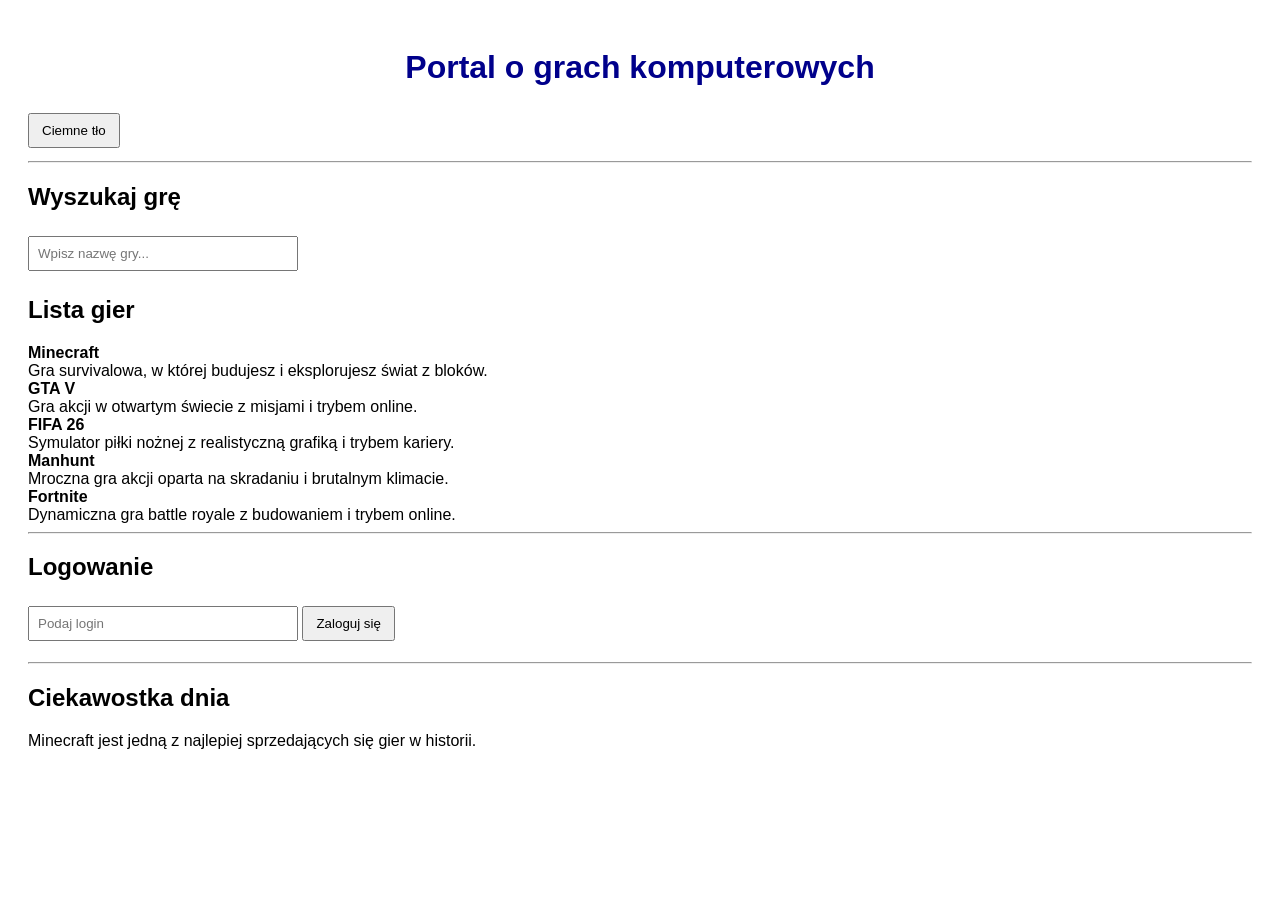
<file: index.html>
<!DOCTYPE html>
<html lang="pl">
<head>
    <meta charset="UTF-8">
    <title>Portal o grach</title>
    <link rel="stylesheet" href="style.css">
</head>
<body>

    <h1>Portal o grach komputerowych</h1>

    <button id="zmientlo" onclick="zmientlo()">Ciemne tło</button>

    <hr>

    <h2>Wyszukaj grę</h2>
    <input type="text" id="szukaj" placeholder="Wpisz nazwę gry...">

    <h2>Lista gier</h2>
    <div id="lista"></div>

    <hr>

    <h2>Logowanie</h2>
    <input type="text" id="login" placeholder="Podaj login">
    <button onclick="zaloguj()">Zaloguj się</button>
    <p id="powitanie"></p>

    <hr>

    <h2>Ciekawostka dnia</h2>
    <p id="losowaciekawostka"></p>

    <script src="script.js"></script>
</body>
</html>
</file>
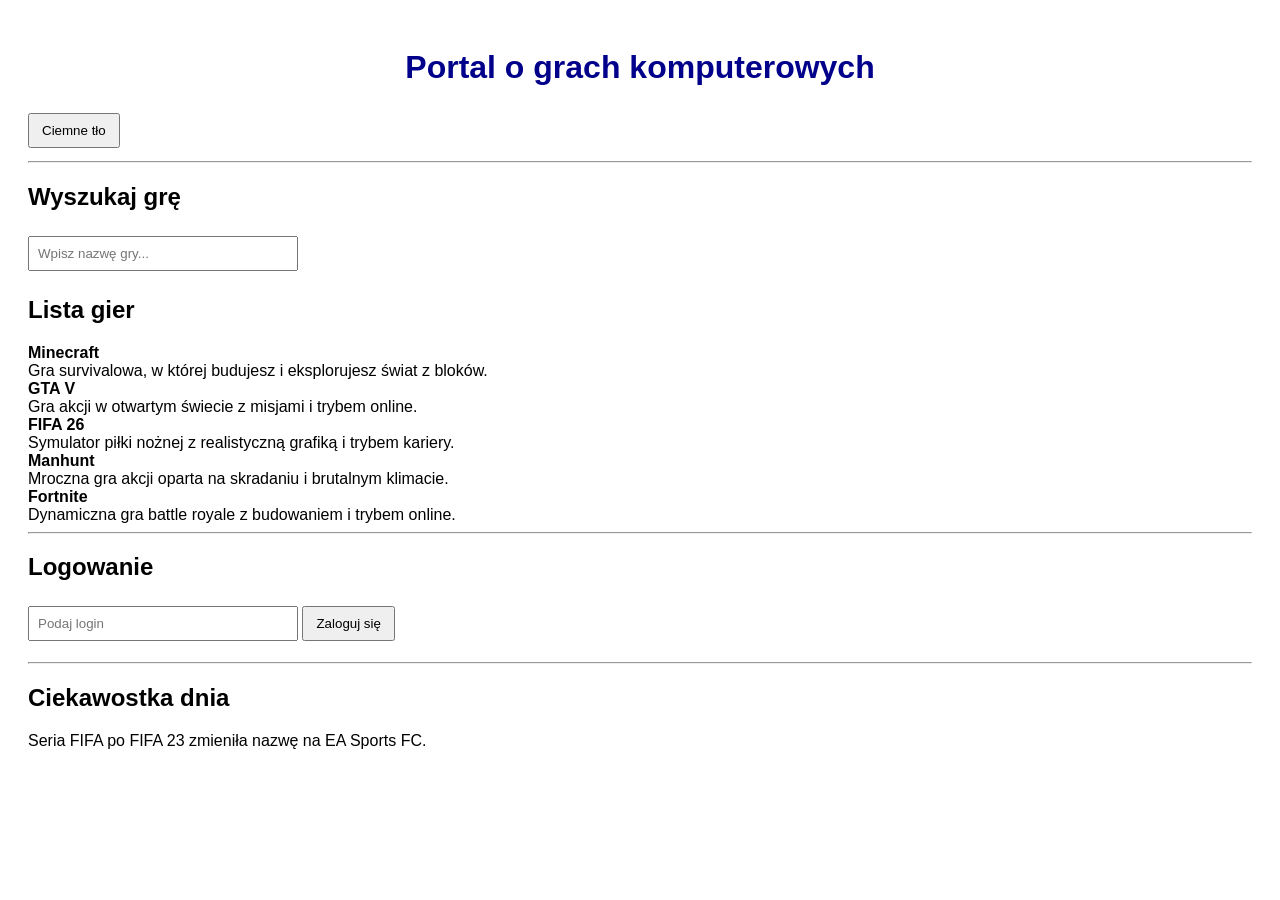
<file: filip.html>
<!DOCTYPE html>
<html lang="pl">
<head>
    <meta charset="UTF-8">
    <title>Portal o grach</title>
    <link rel="stylesheet" href="style.css">
</head>
<body>

    <h1>Portal o grach komputerowych</h1>

    <button id="zmientlo" onclick="zmientlo()">Ciemne tło</button>

    <hr>

    <h2>Wyszukaj grę</h2>
    <input type="text" id="szukaj" placeholder="Wpisz nazwę gry...">

    <h2>Lista gier</h2>
    <div id="lista"></div>

    <hr>

    <h2>Logowanie</h2>
    <input type="text" id="login" placeholder="Podaj login">
    <button onclick="zaloguj()">Zaloguj się</button>
    <p id="powitanie"></p>

    <hr>

    <h2>Ciekawostka dnia</h2>
    <p id="losowaciekawostka"></p>

    <script src="script.js"></script>
</body>
</html>
</file>
<file: style.css>
body {
    font-family: Arial, sans-serif;
    padding: 20px;
    background-color: white;
    transition: 0.3s;
}

h1 {
    text-align: center;
    color: darkblue;
}

input {
    padding: 8px;
    margin: 5px 0;
    width: 250px;
}

button {
    padding: 8px 12px;
    cursor: pointer;
    margin: 5px 0;
}

#gameList div {
    border: 1px solid gray;
    padding: 10px;
    margin: 10px 0;
    border-radius: 6px;
    background-color: white;
}
</file>
